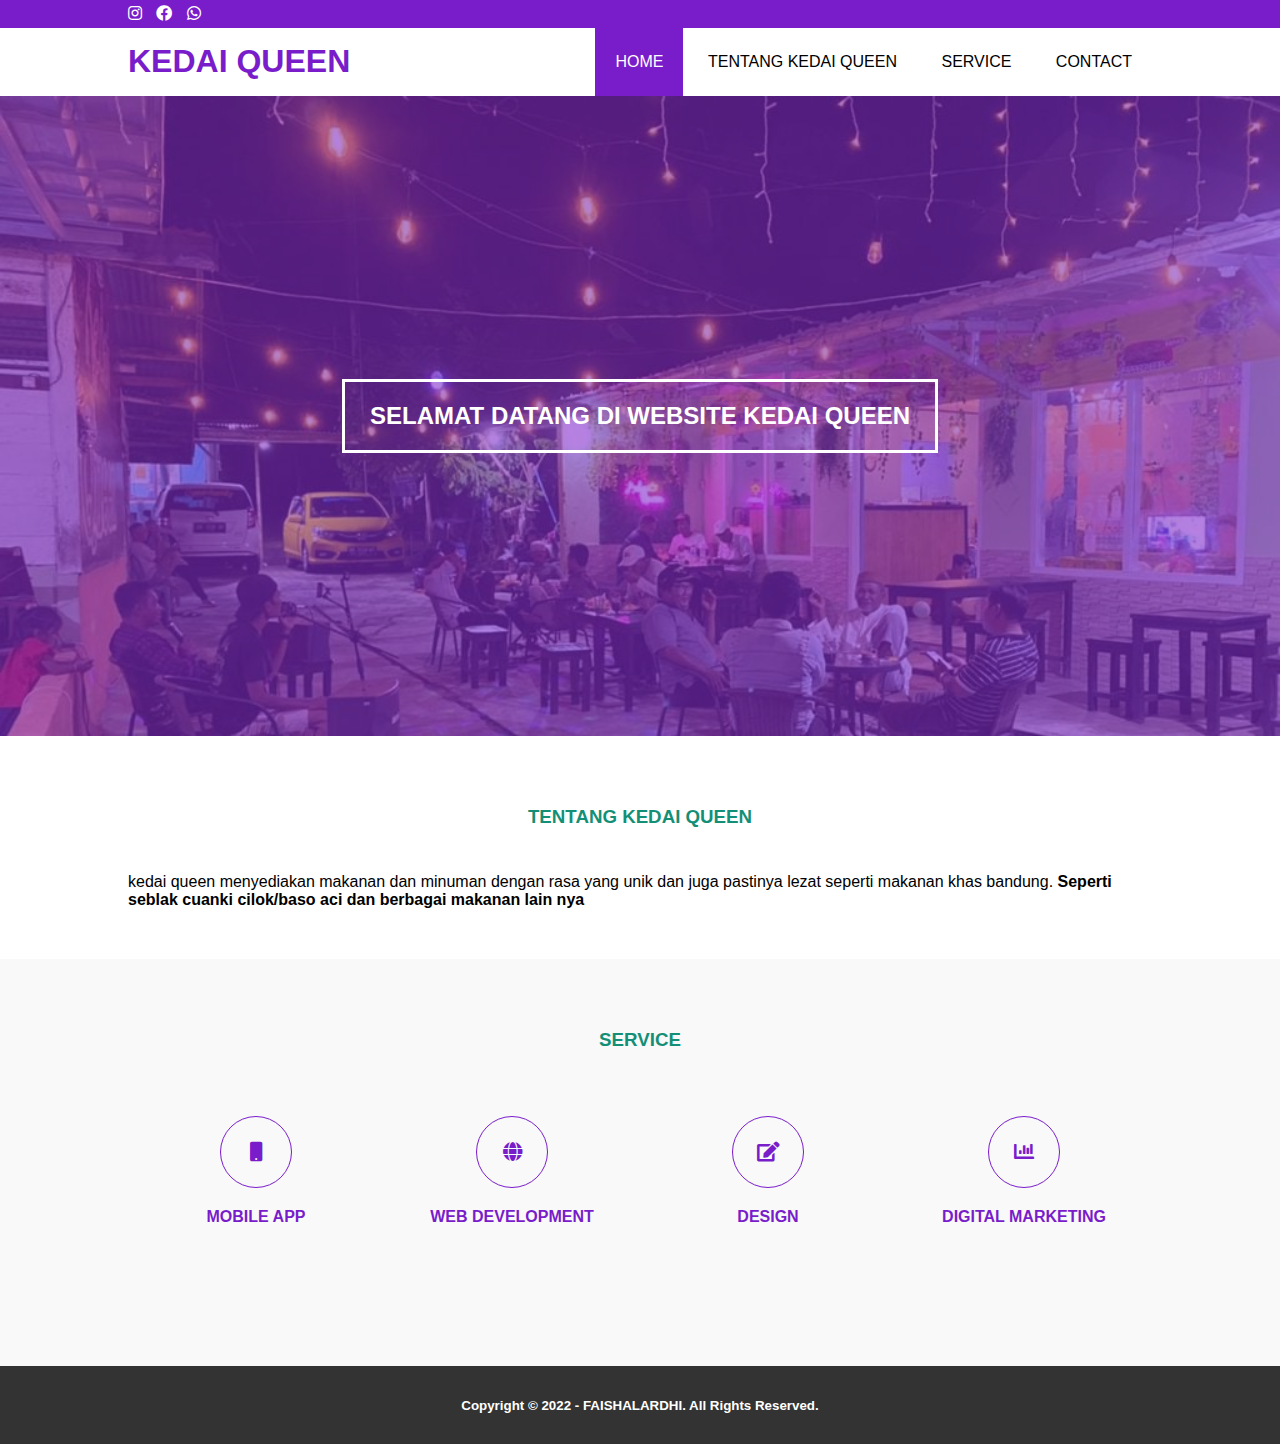
<file: index.html>
<!DOCTYPE html>
<html>
<head>
	<meta charset="utf-8">
	<meta name="viewport" content="width=device-width, initial-scale=1">
	<title>KEDAI QUEEN</title>
	<link rel="stylesheet" type="text/css" href="css/style.css">
	<link rel="stylesheet" type="text/css" href="https://cdnjs.cloudflare.com/ajax/libs/font-awesome/5.13.0/css/all.min.css">
	<script src="https://code.jquery.com/jquery-3.5.1.min.js" integrity="sha256-9/aliU8dGd2tb6OSsuzixeV4y/faTqgFtohetphbbj0=" crossorigin="anonymous"></script>
</head>
<body>
	<!-- loader -->
	<div class="bg-loader">
		<div class="loader"></div>
	</div>

	<!-- header -->
	<div class="medsos">
		<div class="container">
			<ul>
				<li><a href="https://www.instagram.com/kedai_queen2018/" target="_blank" title=" "> <i class="fab fa-instagram"></i></a></li>
				<li><a href="https://www.facebook.com/ayank.ayien.9" target="_blank" title=" "> <i class="fab fa-facebook"></i></a></li>
				<li><a href="https://wa.me/6281949224400" target="_blank" title=" "> <i class="fab fa-whatsapp"></i></i></a></li>
		</div>
	</div>
	<header>
		<div class="container">
			<h1><a href="index.html">KEDAI QUEEN</a></h1>
			<ul>
			    <li class="active"><a href="index.html">HOME</a></li>
				<li><a href="TENTANG KEDAI QUEEN.html">TENTANG KEDAI QUEEN</a></li>
				<li><a href="service.html">SERVICE</a></li>
				<li><a href="contact.html">CONTACT</a></li>
			</ul>
		</div>
	</header>

	<!-- banner -->
	<section class="banner">
		<h2>SELAMAT DATANG DI WEBSITE KEDAI QUEEN</h2>
	</section>

	<!-- TENTANG KEDAI QUEEN -->
	<section class="TENTANG KEDAI QUEEN">
		<div class="container">
			<h3>TENTANG KEDAI QUEEN</h3>
			<p>kedai queen menyediakan makanan dan minuman dengan rasa yang unik dan juga pastinya lezat seperti makanan khas bandung. <strong>Seperti seblak cuanki cilok/baso aci dan berbagai makanan lain nya</p>
		</div>
	</section>

	<!-- service -->
	<section class="service">
		<div class="container">
			<h3>SERVICE</h3>
			<div class="box">
				<div class="col-4">
					<div class="icon"><i class="fas fa-mobile"></i></div>
					<h4>MOBILE APP</h4>
				</div>
				<div class="col-4">
					<div class="icon"><i class="fas fa-globe"></i></div>
					<h4>WEB DEVELOPMENT</h4>
				</div>
				<div class="col-4">
					<div class="icon"><i class="fas fa-edit"></i></div>
					<h4>DESIGN</h4>
				</div>
				<div class="col-4">
					<div class="icon"><i class="fas fa-chart-bar"></i></div>
					<h4>DIGITAL MARKETING</h4>
				</div>
			</div>
		</div>
	</section>

	<!-- footer -->
	<footer>
		<div class="container">
			<small>Copyright &copy; 2022 - FAISHALARDHI. All Rights Reserved.</small>
		</div>
	</footer>


	<script type="text/javascript">
		$(document).ready(function(){
			$(".bg-loader").hide();
		})
	</script>
</body>
</html>
</file>
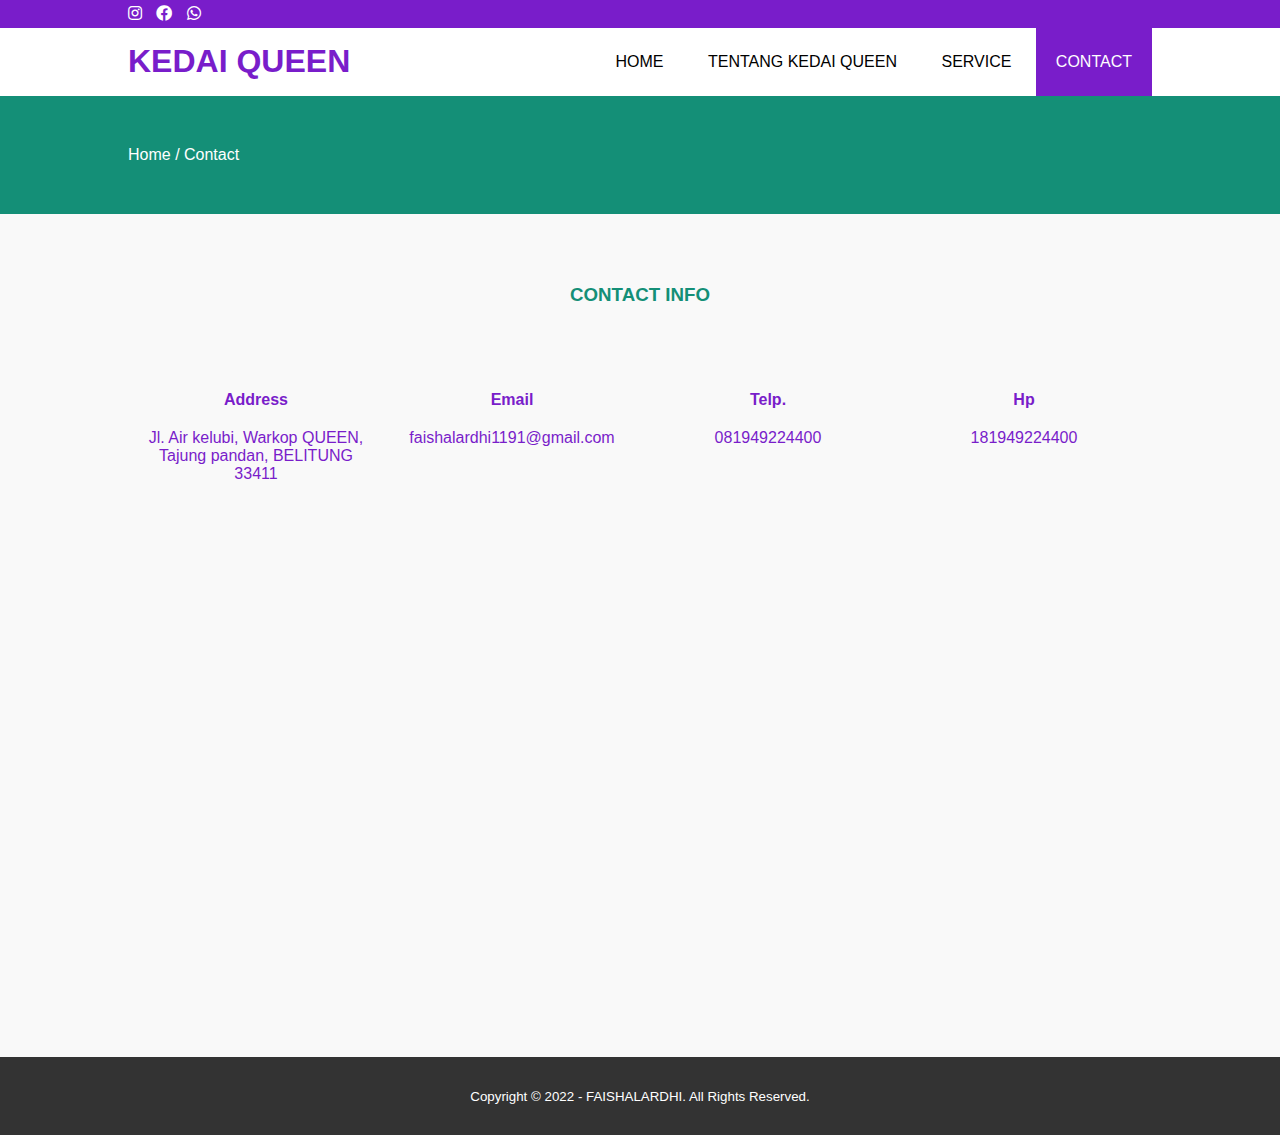
<file: contact.html>
<!DOCTYPE html>
<html>
<head>
	<meta charset="utf-8">
	<meta name="viewport" content="width=device-width, initial-scale=1">
	<title>KEDAI QUEEN</title>
	<link rel="stylesheet" type="text/css" href="css/style.css">
	<link rel="stylesheet" type="text/css" href="https://cdnjs.cloudflare.com/ajax/libs/font-awesome/5.13.0/css/all.min.css">
	<script src="https://code.jquery.com/jquery-3.5.1.min.js" integrity="sha256-9/aliU8dGd2tb6OSsuzixeV4y/faTqgFtohetphbbj0=" crossorigin="anonymous"></script>
</head>
<body>
	<!-- loader -->
	<div class="bg-loader">
		<div class="loader"></div>
	</div>

	<!-- header -->
	<div class="medsos">
		<div class="container">
			<ul>
				<li><a href="https://www.instagram.com/kedai_queen2018/" target="_blank" title=" "> <i class="fab fa-instagram"></i></a></li>
				<li><a href="https://www.facebook.com/ayank.ayien.9" target="_blank" title=" "> <i class="fab fa-facebook"></i></a></li>
				<li><a href="https://wa.me/6281949224400" target="_blank" title=" "> <i class="fab fa-whatsapp"></i></i></a></li>
			</ul>
		</div>
	</div>
	<header>
		<div class="container">
			<h1><a href="index.html">KEDAI QUEEN</a></h1>
			<ul>
				<li><a href="index.html">HOME</a></li>
				<li><a href="TENTANG KEDAI QUEEN.html">TENTANG KEDAI QUEEN</a></li>
				<li><a href="service.html">SERVICE</a></li>
				<li class="active"><a href="contact.html">CONTACT</a></li>
			</ul>
		</div>
	</header>

	<!-- label -->
	<section class="label">
		<div class="container">
			<p>Home / Contact</p>
		</div>
	</section>

	<!-- service -->
	<section class="service">
		<div class="container">
			<h3>CONTACT INFO</h3>
			<div class="box">
				<div class="col-4">
					<h4>Address</h4>
					<p>Jl. Air kelubi, Warkop QUEEN, Tajung pandan, BELITUNG 33411</p>
				</div>
				<div class="col-4">
					<h4>Email</h4>
					<p>faishalardhi1191@gmail.com</p>
				</div>
				<div class="col-4">
					<h4>Telp.</h4>
					<p>081949224400</p>
				</div>
				<div class="col-4">
					<h4>Hp</h4>
					<p>181949224400</p>
				</div>
			</div>
			<iframe src="https://www.google.com/maps/embed?pb=!1m18!1m12!1m3!1d249.0755835058429!2d107.65771030607401!3d-2.7542635748640314!2m3!1f0!2f0!3f0!3m2!1i1024!2i768!4f13.1!3m3!1m2!1s0x2e1717a9057a9925%3A0x65291ca6bfcd0dfb!2sWARKOP%20QUEEN!5e0!3m2!1sid!2sid!4v1659194583077!5m2!1sid!2sid" width="100%" height="450" style="border:0;" allowfullscreen="" loading="lazy" referrerpolicy="no-referrer-when-downgrade"></iframe></iframe>
		</div>
	</section>

	<!-- footer -->
	<footer>
		<div class="container">
			<small>Copyright &copy; 2022 - FAISHALARDHI. All Rights Reserved.</small>
		</div>
	</footer>


	<script type="text/javascript">
		$(document).ready(function(){
			$(".bg-loader").hide();
		})
	</script>
</body>
</html>
</file>
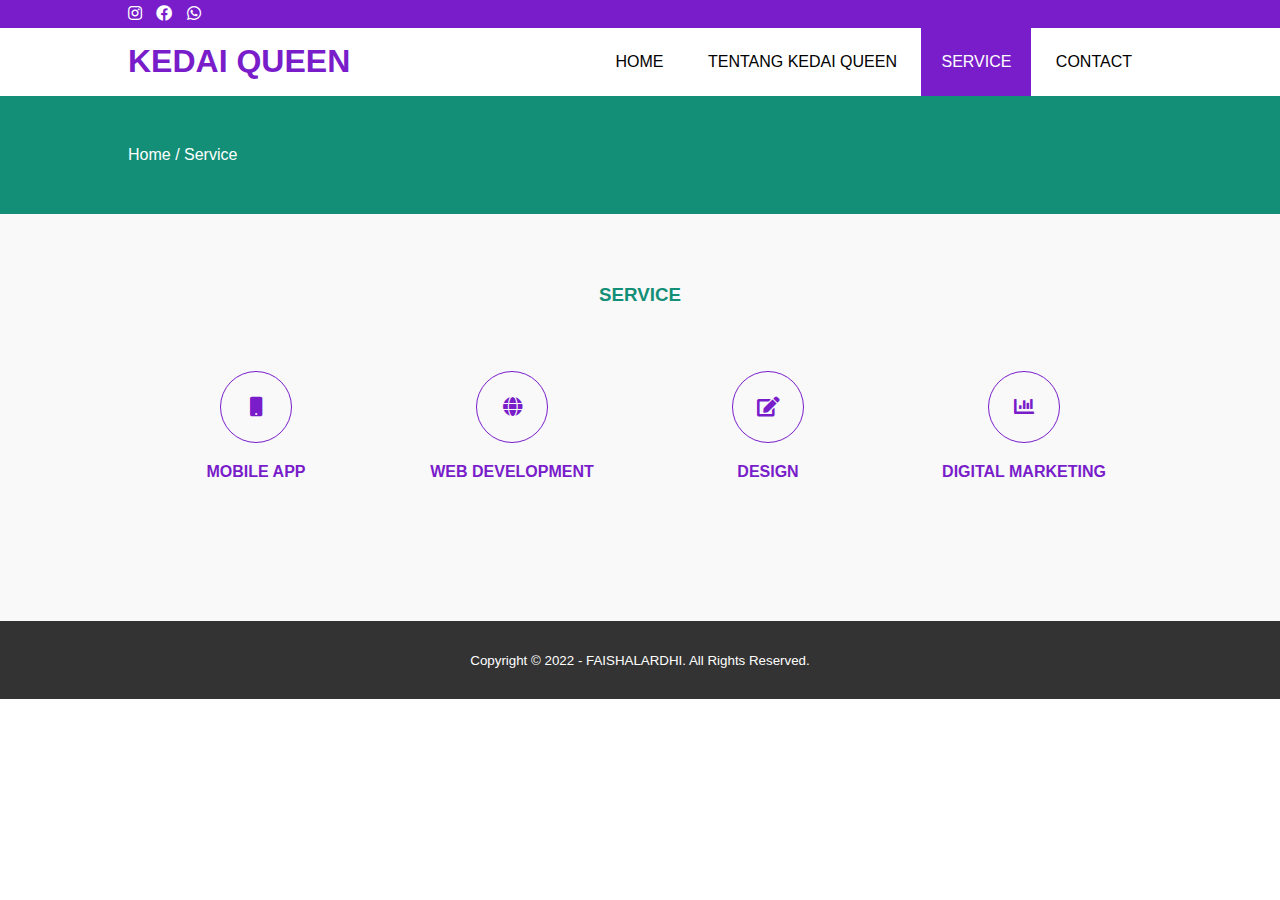
<file: service.html>
<!DOCTYPE html>
<html>
<head>
	<meta charset="utf-8">
	<meta name="viewport" content="width=device-width, initial-scale=1">
	<title>KEDAI QUEEN</title>
	<link rel="stylesheet" type="text/css" href="css/style.css">
	<link rel="stylesheet" type="text/css" href="https://cdnjs.cloudflare.com/ajax/libs/font-awesome/5.13.0/css/all.min.css">
	<script src="https://code.jquery.com/jquery-3.5.1.min.js" integrity="sha256-9/aliU8dGd2tb6OSsuzixeV4y/faTqgFtohetphbbj0=" crossorigin="anonymous"></script>
</head>
<body>
	<!-- loader -->
	<div class="bg-loader">
		<div class="loader"></div>
	</div>

	<!-- header -->
	<div class="medsos">
		<div class="container">
			<ul>
                <li><a href="https://www.instagram.com/kedai_queen2018/" target="_blank" title=" "> <i class="fab fa-instagram"></i></a></li>
				<li><a href="https://www.facebook.com/ayank.ayien.9" target="_blank" title=" "> <i class="fab fa-facebook"></i></a></li>
				<li><a href="https://wa.me/6281949224400" target="_blank" title=" "> <i class="fab fa-whatsapp"></i></i></a></li>
			</ul>
		</div>
	</div>
	<header>
		<div class="container">
			<h1><a href="index.html">KEDAI QUEEN</a></h1>
			<ul>
				<li><a href="index.html">HOME</a></li>
				<li><a href="TENTANG KEDAI QUEEN.html">TENTANG KEDAI QUEEN</a></li>
				<li class="active"><a href="service.html">SERVICE</a></li>
				<li><a href="contact.html">CONTACT</a></li>
			</ul>
		</div>
	</header>

	<!-- label -->
	<section class="label">
		<div class="container">
			<p>Home / Service</p>
		</div>
	</section>

	<!-- service -->
	<section class="service">
		<div class="container">
			<h3>SERVICE</h3>
			<div class="box">
				<div class="col-4">
					<div class="icon"><i class="fas fa-mobile"></i></div>
					<h4>MOBILE APP</h4>
				</div>
				<div class="col-4">
					<div class="icon"><i class="fas fa-globe"></i></div>
					<h4>WEB DEVELOPMENT</h4>
				</div>
				<div class="col-4">
					<div class="icon"><i class="fas fa-edit"></i></div>
					<h4>DESIGN</h4>
				</div>
				<div class="col-4">
					<div class="icon"><i class="fas fa-chart-bar"></i></div>
					<h4>DIGITAL MARKETING</h4>
				</div>
			</div>
		</div>
	</section>

	<!-- footer -->
	<footer>
		<div class="container">
			<small>Copyright &copy; 2022 - FAISHALARDHI. All Rights Reserved.</small>
		</div>
	</footer>


	<script type="text/javascript">
		$(document).ready(function(){
			$(".bg-loader").hide();
		})
	</script>
</body>
</html>
</file>
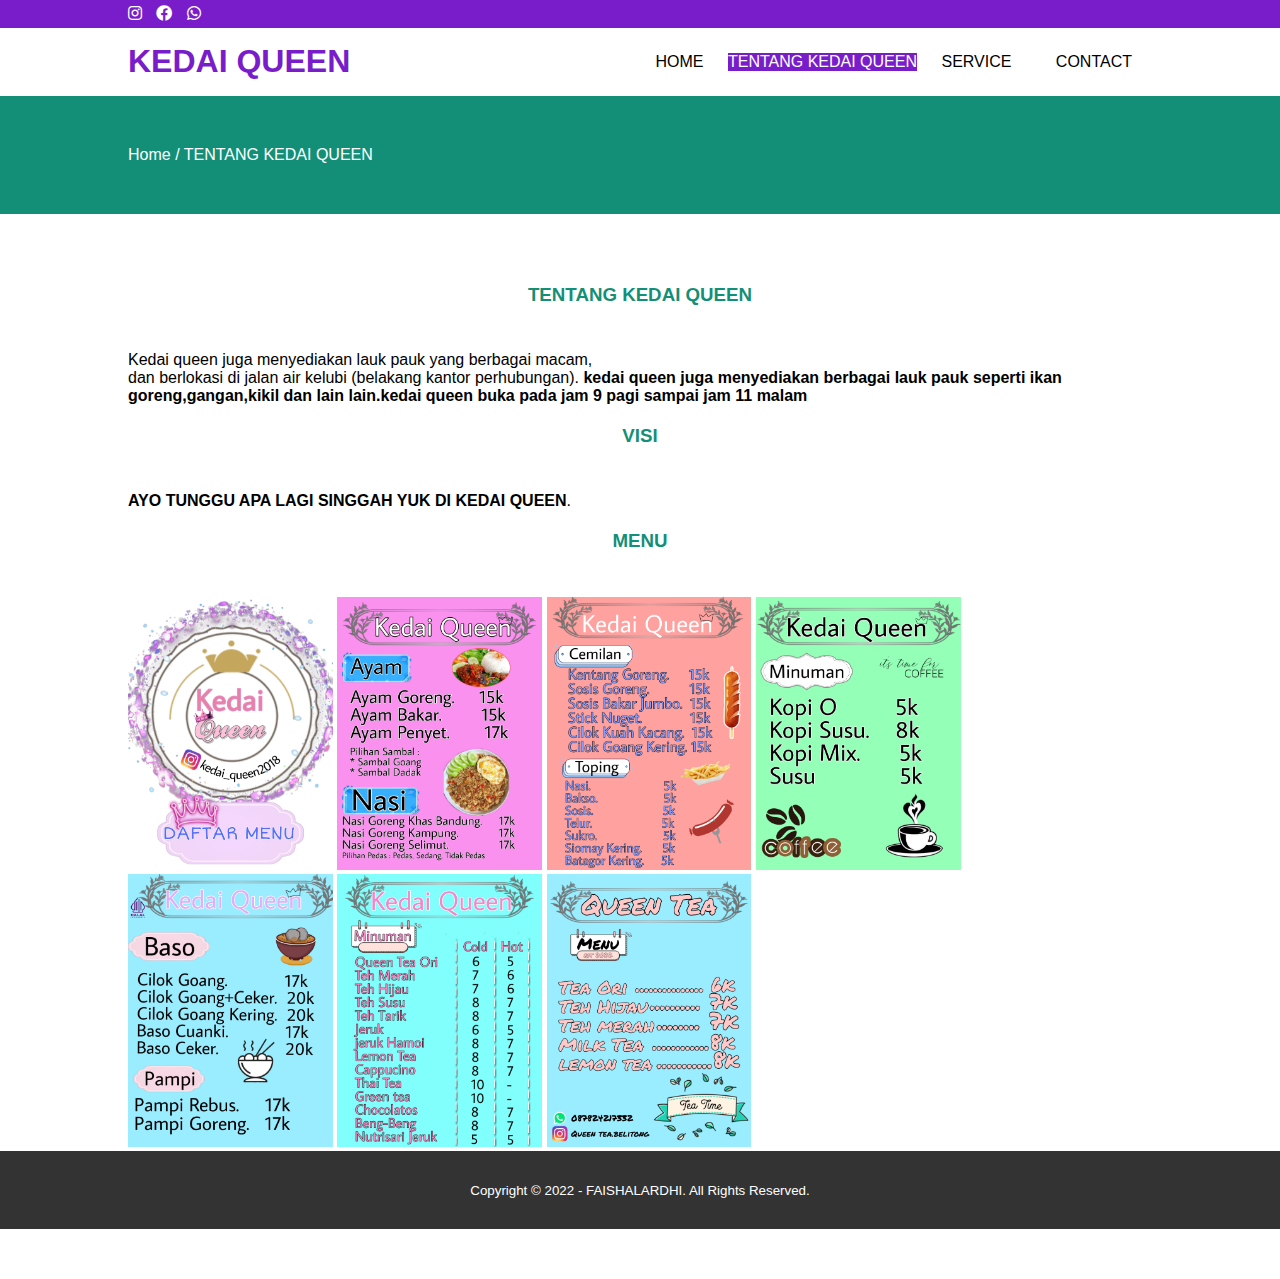
<file: TENTANG KEDAI QUEEN.html>
<!DOCTYPE html>
<html>
<head>
	<meta charset="utf-8">
	<meta name="viewport" content="width=device-width, initial-scale=1">
	<title>KEDAI QUEEN</title>
	<link rel="stylesheet" type="text/css" href="css/style.css">
	<link rel="stylesheet" type="text/css" href="https://cdnjs.cloudflare.com/ajax/libs/font-awesome/5.13.0/css/all.min.css">
	<script src="https://code.jquery.com/jquery-3.5.1.min.js" integrity="sha256-9/aliU8dGd2tb6OSsuzixeV4y/faTqgFtohetphbbj0=" crossorigin="anonymous"></script>
</head>
<body>
	<!-- loader -->
	<div class="bg-loader">
		<div class="loader"></div>
	</div>

	<!-- header -->
	<div class="medsos">
		<div class="container">
			<ul>
				<li><a href="https://www.instagram.com/kedai_queen2018/" target="_blank" title=" "> <i class="fab fa-instagram"></i></a></li>
				<li><a href="https://www.facebook.com/ayank.ayien.9" target="_blank" title=" "> <i class="fab fa-facebook"></i></a></li>
				<li><a href="https://wa.me/6281949224400" target="_blank" title=" "> <i class="fab fa-whatsapp"></i></i></a></li>
			</ul>
		</div>
	</div>
	<header>
		<div class="container">
			<h1><a href="index.html">KEDAI QUEEN</a></h1>
			<ul>
				<li><a href="index.html">HOME</a></li>
				<li class="active"> <ahref="TENTANG KEDAI QUEEN.html>TENTANG KEDAI QUEEN</li>
				<li><a href="service.html">SERVICE</a></li>
				<li><a href="contact.html">CONTACT</a></li>
			</ul>
		</div>
	</header>

	<!-- label -->
	<section class="label">
		<div class="container">
			<p>Home / TENTANG KEDAI QUEEN</p>
		</div>
	</section>

	<!-- TENTANG KEDAI QUEEN -->
	<section class="TENTANG KEDAI QUEEN">
		<div class="container">
			 
			<h3>TENTANG KEDAI QUEEN</h3>
			<p>Kedai queen juga menyediakan lauk pauk yang berbagai macam</strong>, </p>
			<p>dan berlokasi di jalan air kelubi (belakang kantor perhubungan). <strong>kedai queen juga menyediakan berbagai lauk pauk seperti ikan goreng,gangan,kikil dan lain lain.kedai queen buka pada jam 9 pagi sampai jam 11 malam  </p>
			<h3>VISI</h3>
			<p>AYO TUNGGU APA LAGI SINGGAH YUK DI KEDAI QUEEN</strong>.</p>
			<h3>MENU</h3>
			<img src="img/apa (6).jpg" width="20%">
			<img src="img/ii (1).jpg" width="20%">
			<img src="img/ii (2).jpg" width="20%">
			<img src="img/opo.jpg" width="20%">
			<img src="img/iki.jpg" width="20%">
			<img src="img/iya.jpg" width="20%">
			<img src="img/oo.jpg" width="20%">
			</div 		 
		</section>

	<!-- footer -->
	<footer>
		<div class="container">
			<small>Copyright &copy; 2022 - FAISHALARDHI. All Rights Reserved.</small>
		</div>
	</footer>


	<script type="text/javascript">
		$(document).ready(function(){
			$(".bg-loader").hide();
		})
	</script>
</body>
</html>
</file>
<file: css/style.css>
* {
	padding:0;
	margin:0;
	font-family: sans-serif;
}
a {
	color: inherit;
	text-decoration: none;
}
.medsos {
	padding:5px 0;
	background-color:#791DCA  ;
}
.medsos ul li {
	display: inline-block;
	color: #fff;
	margin-right: 10px;
}
.container {
	width:80%;
	margin:0 auto;
}
.container:after {
	content:'';
	display: block;
	clear: both;
}
header h1 {
	float: left;
	padding:15px 0;
	color:#791DCA  ;
}
header ul {
	float: right;
}
header ul li {
	display: inline-block;
}
header ul li a {
	padding:25px 20px;
	display: inline-block;
}
header ul li a:hover {
	background-color: #791DCA ;
	color: #fff;
}
.active {
	background-color:#791DCA  ;
	color: #fff;
}
.banner {
	height: 60vh;
	background-image: url('../img/banner.jpg');
	background-size: cover;
	position: relative;
	display: flex;
	justify-content: center;
	align-items: center;
}
.banner:after {
	content:'';
	display: block;
	position: absolute;
	top: 0;
	left: 0;
	right: 0;
	bottom: 0;
	background-color: rgba(134, 45, 207, 0.6);
}
.banner h2 {
	color: #fff;
	z-index: 1;
	padding: 20px 25px;
	border:3px solid #fff;
}
section {
	padding:50px 0;
}
section h3 {
	text-align: center;
	padding:20px 0;
	color: #148F77;
	margin-bottom: 25px;
}
.TENTANG KEDAI QUEEN,
.service {
	padding-bottom: 100px;
}
.TENTANG KEDAI QUEEN p {
	color: #666;
	word-spacing: 2px;
	line-height: 25px;
	margin-bottom: 20px;
	text-align: center;
}
.service {
	background-color: #f9f9f9;
}
.box {
	color: #791DCA ;
}
.box:after {
	content: '';
	display: block;
	clear: both;
}
.box .col-4 {
	width:25%;
	padding:20px;
	box-sizing: border-box;
	text-align: center;
	float: left;
}
.icon {
	width:70px;
	height:70px;
	border:1px solid;
	border-radius: 50%;
	text-align: center;
	line-height: 70px;
	font-size: 20px;
	margin:0 auto;
}
.box .col-4 h4 {
	margin:20px 0;
}
footer {
	padding:30px 0;
	background-color: #333;
	color: #fff;
	text-align: center;
}
.bg-loader {
	background-color: #eee;
	position: fixed;
	top: 0;
	left: 0;
	right: 0;
	bottom: 0;
	z-index: 9999;
	display: flex;
	justify-content: center;
	align-items: center;
}
.bg-loader .loader {
	width:100px;
	height: 100px;
	border:3px solid #fff;
	border-radius: 50%;
	border-top-color: #791DCA ;
	border-right-color: #791DCA ;
	border-bottom-color: #791DCA ;
	animation: puterin .8s linear infinite;
}
.label {
	background-color: #148F77;
	color: #fff;
}
@keyframes puterin {
	100% {
		transform: rotate(360deg);
	}
}
@media screen and (max-width: 768px){
	.container {
		width:90%;
	}
	header h1 {
		text-align: center;
		float: none;
	}
	header ul {
		text-align: center;
		float: none;
	}
	.box .col-4 {
		width:100%;
		float: none;
		margin-bottom: 20px;
	}
}
</file>
